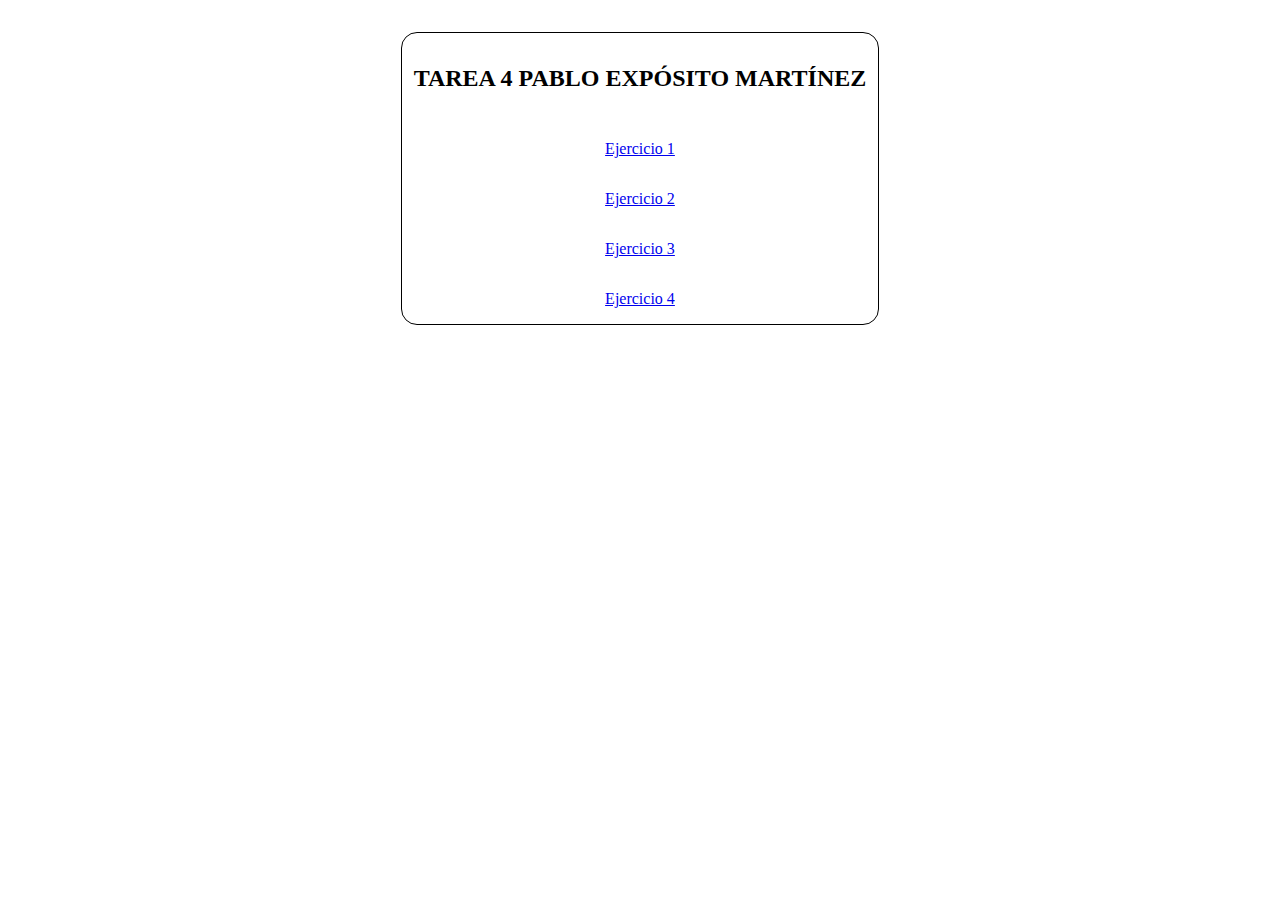
<file: index.html>
<!DOCTYPE html>
<html lang="es">

<head>
    <meta charset="UTF-8">
    <meta name="viewport" content="width=device-width, initial-scale=1.0">
    <title>Pablo Expósito Martínez</title>
    <style>
        body {
            display: flex;
            justify-content: center;
            align-items: center;
            margin: 0;
        }

        main {
            display: flex;
            flex-direction: column;
            align-items: center;
            border: 1px solid black;
            border-radius: 1em;
            width: fit-content;
            margin-top: 2em;
        }

        main a {
            padding: 1em;
            align-self: center;
        }
        main h2{
            padding: 0.5em;
        }
    </style>
</head>

<body>
    <main>
        <h2>TAREA 4 PABLO EXP&Oacute;SITO MART&Iacute;NEZ</h2>
        <a href="Ejercicio 1/ejercicio1.html">Ejercicio 1</a>
        <a href="Ejercicio 2/ejercicio2.html">Ejercicio 2</a>
        <a href="Ejercicio 3/ejercicio3.html">Ejercicio 3</a>
        <a href="Ejercicio 4/ejercicio4.html">Ejercicio 4</a>
    </main>

</body>

</html>
</file>
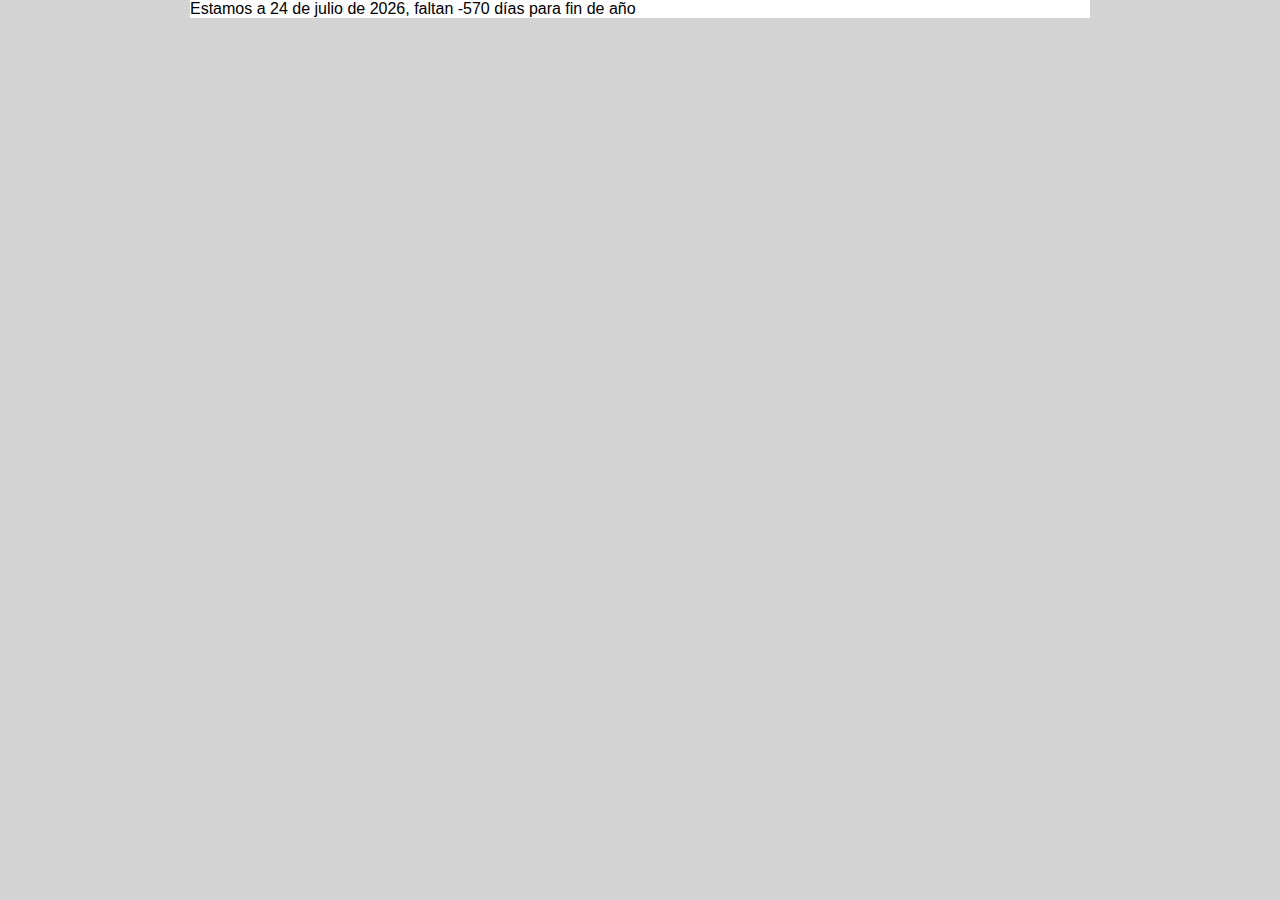
<file: Ejercicio 1/ejercicio1.html>
<!DOCTYPE html>
<html lang="es">
<head>
    <meta charset="UTF-8">
    <meta name="viewport" content="width=device-width, initial-scale=1.0">
    <title>Ejercicio 1</title>
    <link rel="stylesheet" href="../style.css">
</head>
<body>
    <script src="ejercicio1.js"></script>
    
</body>
</html>
</file>
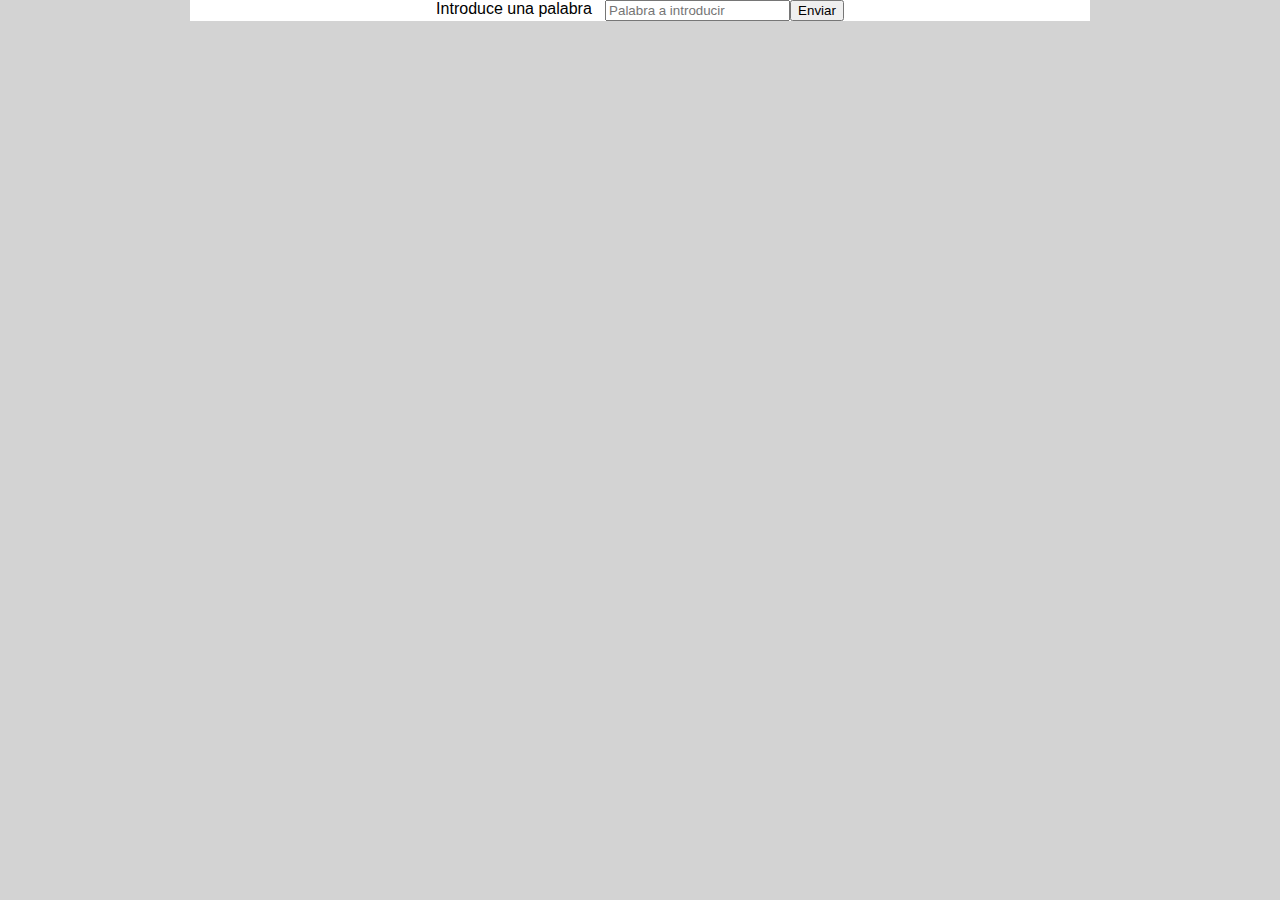
<file: Ejercicio 2/ejercicio2.html>
<!DOCTYPE html>
<html lang="es">

<head>
    <meta charset="UTF-8">
    <meta name="viewport" content="width=device-width, initial-scale=1.0">
    <title>Ejercicio 2</title>
    <script src="ejercicio2.js"></script>
    <link rel="stylesheet" href="../style.css">
</head>

<body>
    <header>
        <label for="palabra">Introduce una palabra</label>
        <input type="text" name="palabra" id="palabra" placeholder="Palabra a introducir">
        <button id="boton">Enviar</button>
    </header>
    <main></main>
</body>

</html>
</file>
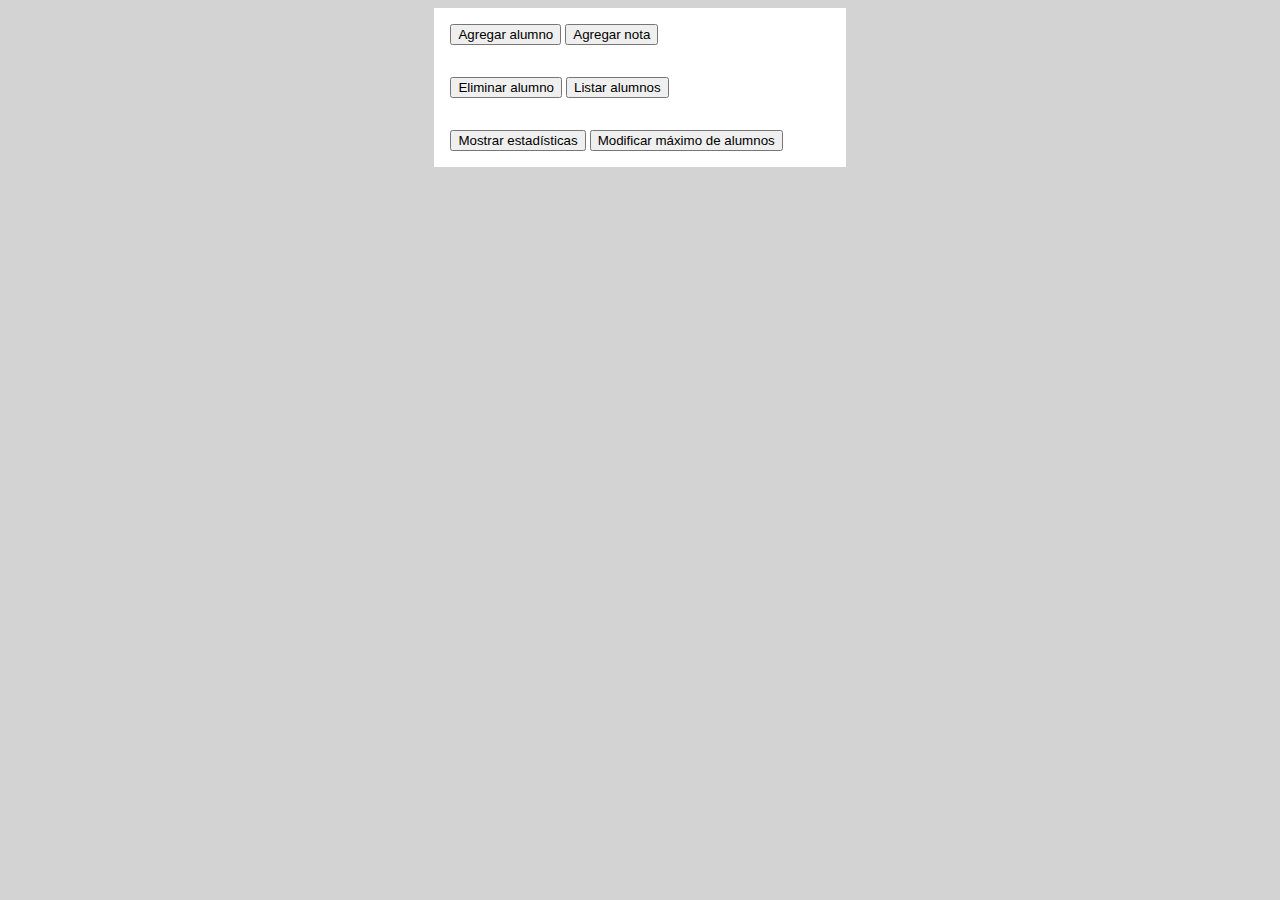
<file: Ejercicio 4/ejercicio4.html>
<!DOCTYPE html>
<html lang="en">

<head>
    <meta charset="UTF-8">
    <meta name="viewport" content="width=device-width, initial-scale=1.0">
    <title>Curso</title>
    <script src="Curso.js"></script> 
    <style>
        body {
            display: flex;
            flex-direction: column;
            justify-content: center;
            background-color: lightgray;
        }
        /* Contenedor centralizado */
        .listas {
            width: 30%;
            padding: 1em;
            align-self: center;
            background-color: white;
        }
        main{
            align-self: center;
            background-color: white;
            width: 30%;
        }
    </style>


</head>

<body>
    <div class="listas">
        <button id="nombre">Agregar alumno</button>
        <button id="nota">Agregar nota</button>
    </div>
    <div class="listas">
        <button id="eliminar">Eliminar alumno</button>
        <button id="listar">Listar alumnos</button>
    </div>
    <div class="listas">
        <button id="estad">Mostrar estadísticas</button>
        <button id="max">Modificar máximo de alumnos</button>
    </div>

    <main></main>



    
</body>

</html>
</file>
<file: style.css>
html{
    background-color: lightgrey;
}

body{
    width: 900px;
    margin: 0 auto;
    
    
    font-family: Arial, Helvetica, sans-serif;
    background-color: white;
}
header{
   justify-content: center; 
   display: flex; 
}
main{
    justify-self: center;
}
footer{
    padding-top: 1em;
    justify-self: center;
}
body input{
    margin-left: 1em;
}
.agregar{
    margin-top: 1em;
}
.mostrar{
    display: flex;
    justify-content: center;
    margin-top: 1em;
    margin-left: 0.7em;
}
.mostrar button{
    margin: 1em 1em 3em 1em;
}
.agregarNota{
    margin-top: 1em;
}
.eliminar{
    margin-top: 1em;
    margin-left: 0.75em;
}
</file>
